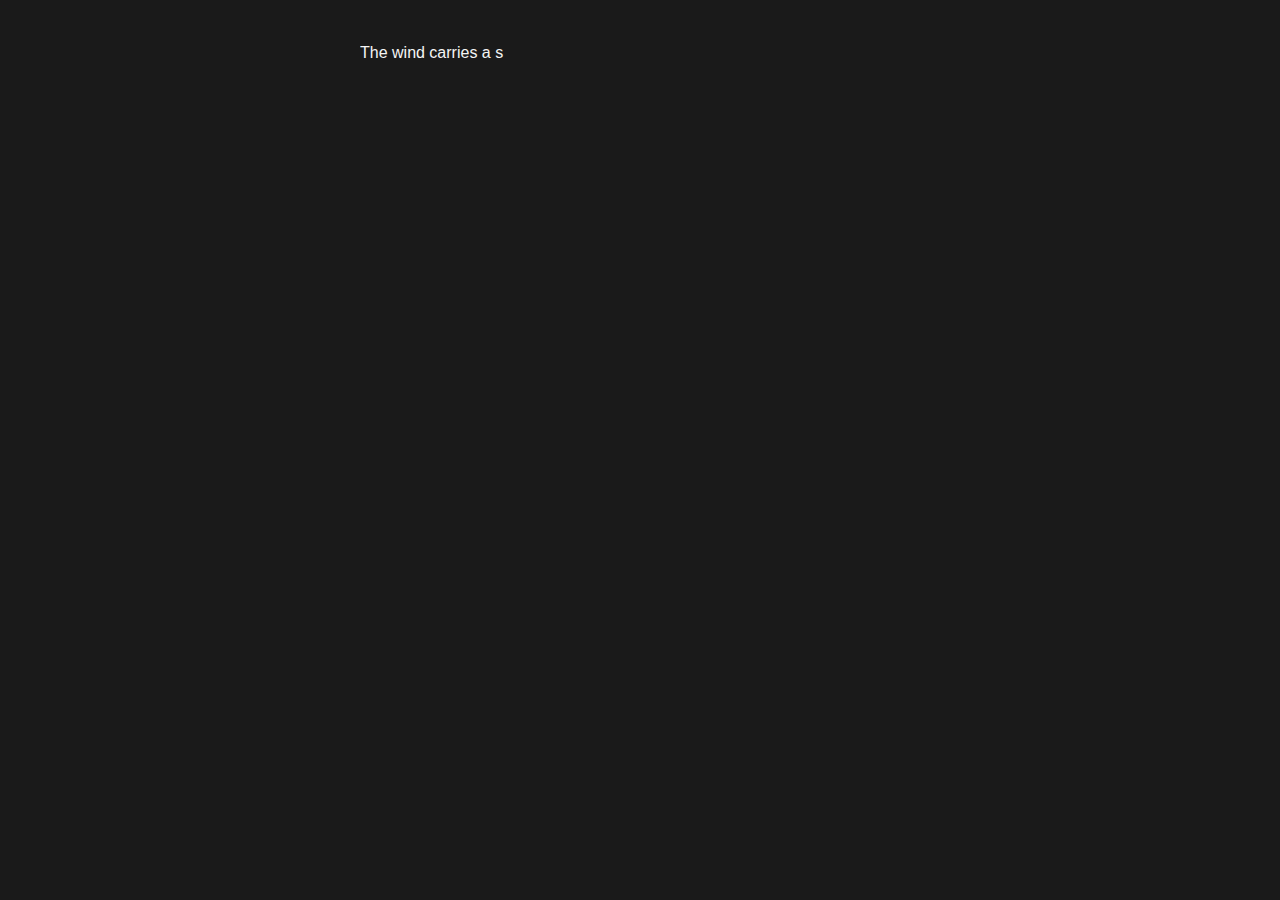
<file: index.html>
<!DOCTYPE html>
<html lang="en">
<head>
  <meta charset="UTF-8">
  <meta name="viewport" content="width=device-width, initial-scale=1.0">
  <title>HI ZOEYYYYY</title>
  <style>
    html, body {
      margin: 0;
      padding: 0;
      overflow-x: hidden;
      background-color: #1a1a1a;
      color: #f5f5f5;
      font-family: 'Segoe UI', 'Helvetica Neue', sans-serif;
      padding: 20px;
      line-height: 1.6;
      max-width: 600px;
      margin: auto;
    }
    #story {
      white-space: pre-wrap;
      word-break: break-word;
      overflow-y: auto;
      max-height: 70vh;
      margin-bottom: 20px;
    }
    button {
      margin: 5px;
      padding: 10px 20px;
      background-color: #333;
      color: white;
      border: none;
      border-radius: 5px;
      cursor: pointer;
    }
    input[type="text"] {
      padding: 8px;
      margin-top: 10px;
      border-radius: 5px;
      border: none;
      width: 200px;
    }
  </style>
</head>
<body>
  <div id="story"></div>
  <div id="inputArea"></div>

  <script>
    const story = document.getElementById("story");
    const inputArea = document.getElementById("inputArea");
    let userName = "";

    function typeText(text, callback, delay = 35) {
      if (!text || typeof text !== 'string') {
        console.error('Invalid text input');
        return;
      }

      let i = 0;
      let currentText = story.innerHTML;
      
      // Only add newlines if there's existing content
      if (currentText && !currentText.endsWith('\n\n')) {
        currentText += '\n\n';
      }
      
      function typing() {
        if (i < text.length) {
          const char = text.charAt(i);
          currentText += char;
          story.innerHTML = currentText;
          story.scrollTop = story.scrollHeight;
          i++;
          setTimeout(typing, delay);
        } else {
          if (typeof callback === 'function') {
            setTimeout(callback, delay);
          }
        }
      }
      typing();
    }

    function getName() {
      typeText("The wind carries a soft whisper through your room...", () => {
        typeText("A voice gently asks, what's your name?", () => {
          inputArea.innerHTML = '<input type="text" id="nameInput" placeholder="Enter your name"> <button onclick="saveName()">Submit</button>';
        });
      });
    }

    function saveName() {
      const input = document.getElementById("nameInput");
      userName = input.value || "you";
      inputArea.innerHTML = "";
      typeText(`Welcome, ${userName}!`, startStory);
    }

    function startStory() {
      typeText("You awaken in a floating cottage above the clouds — a place that feels pulled from a dream.", () => {
        typeText("Everything is bathed in soft twilight, your blanket is the color of night skies, and the scent of fresh fruit fills the air.", () => {
          typeText("On a small wooden table, there's a warm mug of Milo, and your sketchbook rests beside it, waiting for your hands.\n", () => {
            typeText("What would you like to do?", () => {
              inputArea.innerHTML = `
                <button onclick="sketchPath()">1) Sketch the stars</button>
                <button onclick="readPath()">2) Read by the fireplace</button>
                <button onclick="moviePath()">3) Watch Spirited Away</button>
              `;
            });
          });
        });
      });
    }

    function sketchPath() {
      inputArea.innerHTML = "";
      typeText("\nYou curl up on the moonlit balcony and start sketching the sky.", () => {
        typeText("You see shapes in the clouds — a train running across stars, a bathhouse floating above the trees.", () => {
          typeText("\nSuddenly, your pencil stops.", () => {
            typeText("A small envelope rests on your lap. You don't remember it being there.", () => {
              typeText("Do you open the envelope?", () => {
                inputArea.innerHTML = `
                  <button onclick="ending()">1) Yes 💌</button>
                  <button onclick="noMagic()">2) No, keep sketching</button>
                `;
              });
            });
          });
        });
      });
    }

    function readPath() {
      inputArea.innerHTML = "";
      typeText("\nThe room glows softly as you play your favorite music.", () => {
        typeText("You open a book — it's unfamiliar but feels like it's always been yours.", () => {
          typeText("Tucked inside is a letter with a black ribbon, sealed with a wax imprint of a soot sprite.", () => {
            typeText("Do you open the letter?", () => {
              inputArea.innerHTML = `
                <button onclick="ending()">1) Yes 💌</button>
                <button onclick="noMagic()">2) No, keep reading</button>
              `;
            });
          });
        });
      });
    }

    function moviePath() {
      inputArea.innerHTML = "";
      typeText("\nYou wrap yourself in your softest blanket and press play.", () => {
        typeText("Spirited Away begins, and the familiar sounds of the train on water fill your soul with peace.", () => {
          typeText("You sip your Milo, and the world seems to fade into magic.", () => {
            typeText("\nHalfway through, you spot something strange.", () => {
              typeText("A letter... tucked under your mug. With your name on it.", () => {
                typeText("Do you open the letter?", () => {
                  inputArea.innerHTML = `
                    <button onclick="ending()">1) Yes 💌</button>
                    <button onclick="noMagic()">2) No, keep watching</button>
                  `;
                });
              });
            });
          });
        });
      });
    }

    function noMagic() {
      inputArea.innerHTML = "";
      typeText("You continue, but something magical has shifted in the air...");
    }

    function ending() {
      inputArea.innerHTML = "";
      typeText("\nYou carefully open the envelope. It reads:\n", () => {
        typeText(`Dear ${userName},\n`, () => {
          typeText("HIII MISSS GORGEOUSSS\n", () => {
            typeText("Kamusta??????\n", () => {
              typeText("Sooo, I made this to ask for somethinggg\n", () => {
                typeText("mind having a streak?? @hades.ja\nJK wanna rewatch spirited away tg?? (just guessing na youve watched it beforee)\n", () => {
                  typeText("I will treat you milo if you did :v\n", () => {
                    typeText("Sincerely,\n", () => {
                      typeText("ADAM POGI", () => {
                        // Add final buttons or actions here if needed
                        inputArea.innerHTML = `
                          <button onclick="window.location.reload()">Start Over</button>
                        `;
                      });
                    });
                  });
                });
              });
            });
          });
        });
      });
    }

    getName();
  </script>
</body>
</html>
</file>
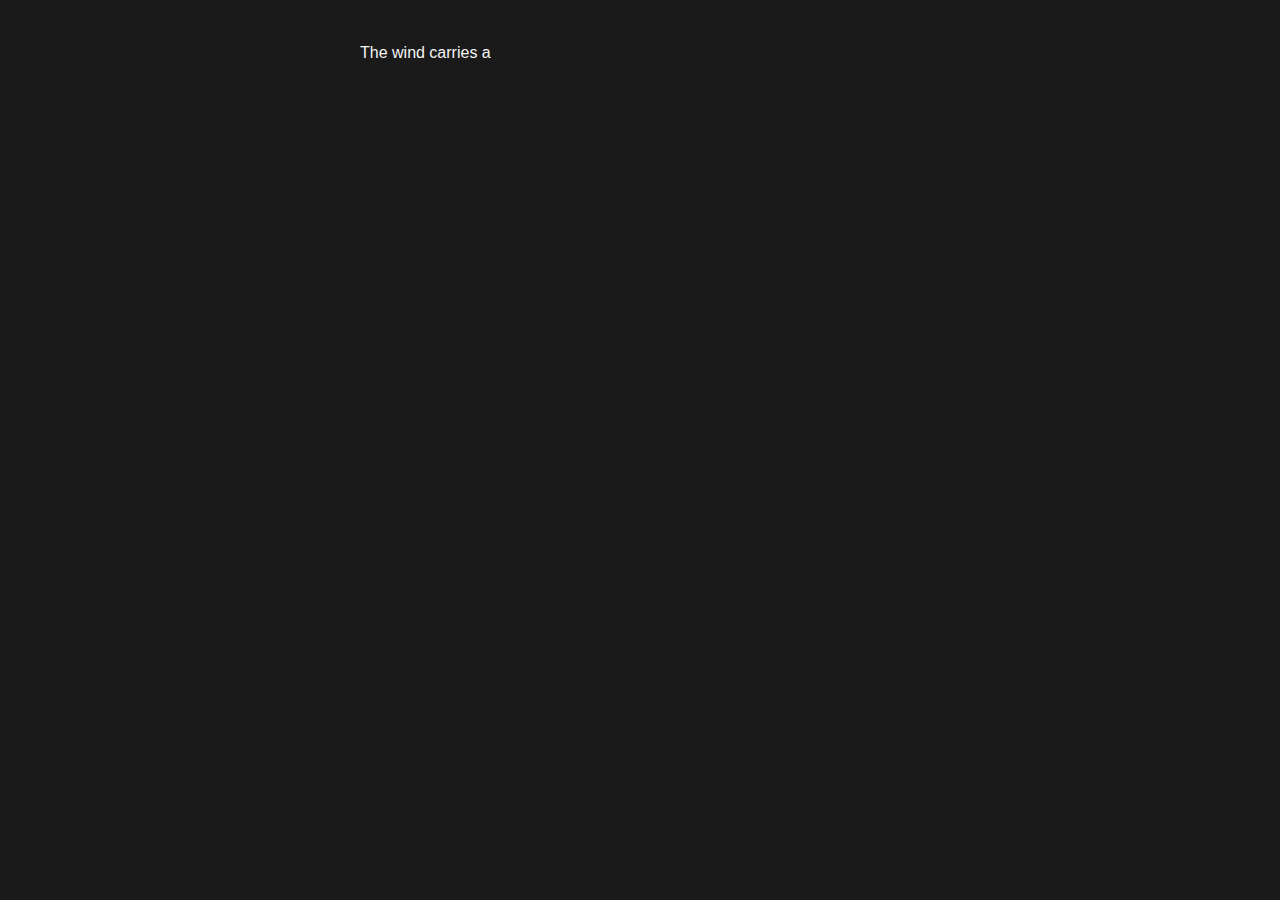
<file: game.html>
<!DOCTYPE html>
<html lang="en">
<head>
  <meta charset="UTF-8">
  <meta name="viewport" content="width=device-width, initial-scale=1.0">
  <title>Ghibli Love Story</title>
  <style>
    html, body {
      margin: 0;
      padding: 0;
      overflow-x: hidden;
      background-color: #1a1a1a;
      color: #f5f5f5;
      font-family: 'Segoe UI', 'Helvetica Neue', sans-serif;
      padding: 20px;
      line-height: 1.6;
      max-width: 600px;
      margin: auto;
    }
    #story {
      white-space: pre-wrap;
      word-break: break-word;
      overflow-y: auto;
      max-height: 70vh;
      margin-bottom: 20px;
    }
    button {
      margin: 5px;
      padding: 10px 20px;
      background-color: #333;
      color: white;
      border: none;
      border-radius: 5px;
      cursor: pointer;
    }
    input[type="text"] {
      padding: 8px;
      margin-top: 10px;
      border-radius: 5px;
      border: none;
      width: 200px;
    }
  </style>
</head>
<body>
  <div id="story"></div>
  <div id="inputArea"></div>

  <script>
    const story = document.getElementById("story");
    const inputArea = document.getElementById("inputArea");
    let userName = "";

    function typeText(text, callback, delay = 35) {
      if (!text || typeof text !== 'string') {
        console.error('Invalid text input');
        return;
      }

      let i = 0;
      let currentText = story.innerHTML;
      
      // Only add newlines if there's existing content
      if (currentText && !currentText.endsWith('\n\n')) {
        currentText += '\n\n';
      }
      
      function typing() {
        if (i < text.length) {
          const char = text.charAt(i);
          currentText += char;
          story.innerHTML = currentText;
          story.scrollTop = story.scrollHeight;
          i++;
          setTimeout(typing, delay);
        } else {
          if (typeof callback === 'function') {
            setTimeout(callback, delay);
          }
        }
      }
      typing();
    }

    function getName() {
      typeText("The wind carries a soft whisper through your room...", () => {
        typeText("A voice gently asks, what's your name?", () => {
          inputArea.innerHTML = '<input type="text" id="nameInput" placeholder="Enter your name"> <button onclick="saveName()">Submit</button>';
        });
      });
    }

    function saveName() {
      const input = document.getElementById("nameInput");
      userName = input.value || "you";
      inputArea.innerHTML = "";
      typeText(`Welcome, ${userName}!`, startStory);
    }

    function startStory() {
      typeText("You awaken in a floating cottage above the clouds — a place that feels pulled from a dream.", () => {
        typeText("Everything is bathed in soft twilight, your blanket is the color of night skies, and the scent of fresh fruit fills the air.", () => {
          typeText("On a small wooden table, there's a warm mug of Milo, and your sketchbook rests beside it, waiting for your hands.\n", () => {
            typeText("What would you like to do?", () => {
              inputArea.innerHTML = `
                <button onclick="sketchPath()">1) Sketch the stars</button>
                <button onclick="readPath()">2) Read by the fireplace</button>
                <button onclick="moviePath()">3) Watch Spirited Away</button>
              `;
            });
          });
        });
      });
    }

    function sketchPath() {
      inputArea.innerHTML = "";
      typeText("\nYou curl up on the moonlit balcony and start sketching the sky.", () => {
        typeText("You see shapes in the clouds — a train running across stars, a bathhouse floating above the trees.", () => {
          typeText("\nSuddenly, your pencil stops.", () => {
            typeText("A small envelope rests on your lap. You don't remember it being there.", () => {
              typeText("Do you open the envelope?", () => {
                inputArea.innerHTML = `
                  <button onclick="ending()">1) Yes 💌</button>
                  <button onclick="noMagic()">2) No, keep sketching</button>
                `;
              });
            });
          });
        });
      });
    }

    function readPath() {
      inputArea.innerHTML = "";
      typeText("\nThe room glows softly as you play your favorite music.", () => {
        typeText("You open a book — it's unfamiliar but feels like it's always been yours.", () => {
          typeText("Tucked inside is a letter with a black ribbon, sealed with a wax imprint of a soot sprite.", () => {
            typeText("Do you open the letter?", () => {
              inputArea.innerHTML = `
                <button onclick="ending()">1) Yes 💌</button>
                <button onclick="noMagic()">2) No, keep reading</button>
              `;
            });
          });
        });
      });
    }

    function moviePath() {
      inputArea.innerHTML = "";
      typeText("\nYou wrap yourself in your softest blanket and press play.", () => {
        typeText("Spirited Away begins, and the familiar sounds of the train on water fill your soul with peace.", () => {
          typeText("You sip your Milo, and the world seems to fade into magic.", () => {
            typeText("\nHalfway through, you spot something strange.", () => {
              typeText("A letter... tucked under your mug. With your name on it.", () => {
                typeText("Do you open the letter?", () => {
                  inputArea.innerHTML = `
                    <button onclick="ending()">1) Yes 💌</button>
                    <button onclick="noMagic()">2) No, keep watching</button>
                  `;
                });
              });
            });
          });
        });
      });
    }

    function noMagic() {
      inputArea.innerHTML = "";
      typeText("You continue, but something magical has shifted in the air...");
    }

    function ending() {
      inputArea.innerHTML = "";
      typeText("\nYou carefully open the envelope. It reads:\n", () => {
        typeText(`Dear ${userName},\n`, () => {
          typeText("HIII MISSS GORGEOUSSS\n", () => {
            typeText("Kamusta??????\n", () => {
              typeText("Sooo, I made this to ask for somethinggg\n", () => {
                typeText("mind having a streak?? @hades.ja\nJK wanna rewatch spirited away tg?? (just guessing na youve watched it beforee)\n", () => {
                  typeText("I will treat you milo if you did :v\n", () => {
                    typeText("Sincerely,\n", () => {
                      typeText("ADAM POGI", () => {
                        // Add final buttons or actions here if needed
                        inputArea.innerHTML = `
                          <button onclick="window.location.reload()">Start Over</button>
                        `;
                      });
                    });
                  });
                });
              });
            });
          });
        });
      });
    }

    getName();
  </script>
</body>
</html>
</file>
